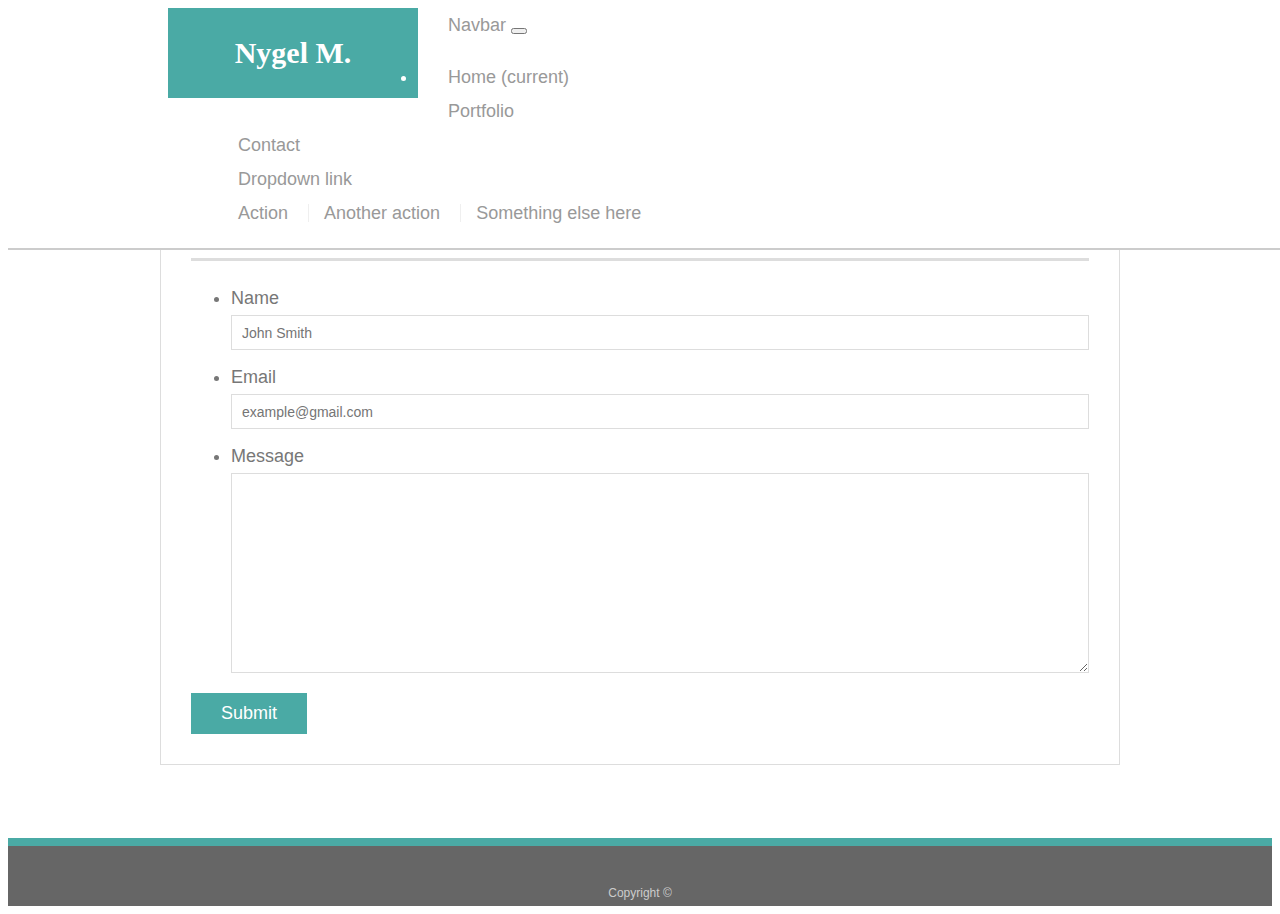
<file: contact.html>
<!DOCTYPE html>
<html>

<head>
    <meta charset="utf-8" />
    <meta http-equiv="X-UA-Compatible" content="IE=edge">
    <title>Page Title</title>
    <meta name="viewport" content="width=device-width, initial-scale=1">
    <link rel="stylesheet" type="text/css" href="assets/css/style.css" />
    <link rel="stylesheet" href="https://stackpath.bootstrapcdn.com/bootstrap/4.2.1/css/bootstrap.min.css" integrity="sha384-GJzZqFGwb1QTTN6wy59ffF1BuGJpLSa9DkKMp0DgiMDm4iYMj70gZWKYbI706tWS"
        crossorigin="anonymous">

</head>

<body>
    <header id="masthead">
        <div class="container">
            <a href="index.html" id="logo">Nygel M. Porterfield</a>
            <!-- bootstrap Nav -->
            <div class="NavBar">
                <nav class="navbar navbar-expand-lg navbar-light bg-light">
                    <a class="navbar-brand" href="#">Navbar</a>
                    <button class="navbar-toggler" type="button" data-toggle="collapse" data-target="#navbarNavDropdown"
                        aria-controls="navbarNavDropdown" aria-expanded="false" aria-label="Toggle navigation">
                        <span class="navbar-toggler-icon"></span>
                    </button>
                    <div class="collapse navbar-collapse" id="navbarNavDropdown">
                        <ul class="navbar-nav">
                            <li class="nav-item active">
                                <a class="nav-link" href="index.html">Home <span class="sr-only">(current)</span></a>
                            </li>
                            <li class="nav-item">
                                <a class="nav-link" href="portfolio.html">Portfolio</a>
                            </li>
                            <li class="nav-item">
                                <a class="nav-link" href="contact.html">Contact</a>
                            </li>
                            <li class="nav-item dropdown">
                                <a class="nav-link dropdown-toggle" href="#" id="navbarDropdownMenuLink" role="button"
                                    data-toggle="dropdown" aria-haspopup="true" aria-expanded="false">
                                    Dropdown link
                                </a>
                                <div class="dropdown-menu" aria-labelledby="navbarDropdownMenuLink">
                                    <a class="dropdown-item" href="#">Action</a>
                                    <a class="dropdown-item" href="#">Another action</a>
                                    <a class="dropdown-item" href="#">Something else here</a>
                                </div>
                            </li>
                        </ul>
                    </div>
                </nav>
            </div>
            <!-- Nav end -->
        </div>
    </header>

    <div id="main-container" class="container">
        <section class="main-section">
            <h1>Contact</h1>

            <form id="contact-form">
                <ul>
                    <li>
                        <label for="name">Name</label>
                        <input type="text" id="name" name="name" placeholder="John Smith" required="required">
                    </li>
                    <li>
                        <label for="email">Email</label>
                        <input type="email" id="email" name="email" placeholder="example@gmail.com" required="required">
                    </li>
                    <li>
                        <label for="message">Message</label>
                        <textarea id="message" name="message" required="required"></textarea>
                    </li>
                </ul>
                <input type="submit">
            </form>

        </section>

    </div>

    <footer>
        <div class="container">
            Copyright &copy;
        </div>
    </footer>
</body>

</html>
</file>
<file: assets/css/style.css>
body {
    font-family: Arial, "Helvetica Neue", Helvetica, sans-serif;
    font-size: 18px;
    line-height: 34px;
    color: #777777;
  }
  
  * {
    box-sizing: border-box;
  }
  
  /* general */
  
  .container {
    width: 100%;
    max-width: 960px;
    margin: 0 auto;
    clear: both;
  }
  
  h1,
  h2,
  h3,
  p {
    margin-bottom: 20px;
  }
  
  p:last-child {
    margin-bottom: 0;
  }
  
  h1,
  h2,
  h3 {
    font-family: Georgia, Times, "Times New Roman", serif;
    font-weight: 700;
    color: #4aaaa5;
  }
  
  h1 {
    padding-bottom: 20px;
    font-size: 30px;
    line-height: 49px;
    border-bottom: 3px solid #dddddd;
  }
  
  h2,
  h3 {
    font-size: 22px;
  }
  
  /* header */
  
  #masthead {
    position: fixed;
    z-index: 99;
    width: 100%;
    margin: 0 0 30px;
    overflow: auto;
    color: #ffffff;
    background: #ffffff;
    border-bottom: 2px solid #cccccc;
  }
  
  #logo {
    float: left;
    width: 250px;
    height: 90px;
    font-family: Georgia, Times, "Times New Roman", serif;
    font-size: 30px;
    font-weight: 700;
    line-height: 90px;
    color: #ffffff;
    text-align: center;
    text-decoration: none;
    background: #4aaaa5;
  }
  
  #NavBar {
    float: right;
    margin-top: 25px;
  }
  
  nav a {
    display: inline-block;
    padding-left: 15px;
    margin-left: 15px;
    line-height: 18px;
    color: #999;
    text-decoration: none;
    border-left: 1px solid #efefef;
  }
  
  nav a:first-child {
    border-left: 0 none;
  }
  
  /* footer */
  
  footer {
    padding: 30px 0;
    clear: both;
    font-size: 12px;
    color: #ffffff;
    color: #cccccc;
    text-align: center;
    background: #666666;
    border-top: 8px solid #4aaaa5;
    height: 50px;
  }
  
  h3, h2 {
    padding-bottom: 20px;
    margin-bottom: 15px;
    line-height: 22px;
    border-bottom: 2px solid #eeeeee;
  }
  
  /* main */
  
  #main-container {
    padding-top: 130px;
    min-height: calc(100vh - 70px);
  }
  
  .main-section {
    float: left;
    width: 100%;
    max-width: 960px;
    padding: 30px;
    margin: 0 0 40px;
    background: #ffffff;
    border: 1px solid #dddddd;
  }
  
  /* portfolio page */
  
  .work {
    position: relative;
    float: left;
    width: 274px;
    margin: 20px 0 25px;
    overflow: auto;
  }
  
  .work:nth-child(even) {
    margin-right: 40px;
  }
  
  .work img {
    width: 100%;
    border: 0 none;
    opacity: 0.8;
  }
  
  .work h3 {
    position: absolute;
    bottom: 20px;
    width: 100%;
    padding: 15px;
    margin-bottom: 0;
    font-weight: 300;
    line-height: 30px;
    color: #ffffff;
    text-align: center;
    background: #4aaaa5;
    border-bottom: 0;
  }
  

  .auth-image {
    float: left;
    width: 200px;
    height: auto;
    margin-top: 10px;
    margin-right: 25px;
  }
  
  /* contact page */
  
  #contact-form ul {
    margin-bottom: 20px;
  }
  
  #contact-form li {
    margin-bottom: 10px;
  }
  
  label,
  input[type=text],
  input[type=email],
  textarea {
    display: block;
    width: 100%;
  }
  
  input[type=text],
  input[type=email],
  textarea {
    height: 35px;
    padding: 0 10px;
    font-size: 14px;
    border: 1px solid #dddddd;
  }
  
  textarea {
    height: 200px;
  }
  
  input[type=submit] {
    padding: 10px 30px;
    font-size: 18px;
    color: #ffffff;
    cursor: pointer;
    background: #4aaaa5;
    border: 0 none;}

@media screen and (max-width:1200px){
  body {background-color:white;width:100%; padding-left: 1px;padding-right:1px;color: white;border-color: slategray;border: slategray;border-style: solid;}
  .main-section {background-color:white;width:100%; padding-left: 1px;padding-right:1px;color: black;border-color:slategray;}
  #logo {background-color: #4aaaa5;color: white;}
  h3 {background-color: white;}

@media screen and (max-width:900px) {
    body {background-color: black;width:100%; padding-left: 1px;padding-right:1px;color: white;border-color: slategray;border: slategray;border-style: solid;}
    .main-section {background-color:black;width:100%; padding-left: 1px;padding-right:1px;color: white;border-color:slategray;}
    #logo {background-color: black;color:white;}
    h3 {background-color: black;color:white;}
    #work {float: left;width:50%;}
};

  @media screen and (max-width:768px){
    body {background-color:black;width:100%; padding-left: 1px;padding-right:1px;color: white;border-color: slategray;border: slategray;border-style: solid;}
    .main-section {background-color:black;width:100%; padding-left: 1px;padding-right:1px;color: white;border-color:slategray;}
    #logo {background-color: black;color: white;}
    h3 {background-color: black;}

@media screen and (max-width:480px){
  body {background-color:black;width:100%; padding-left: 1px;padding-right:1px;color: white;border-color: slategray;border: slategray;border-style: solid;}
  .main-section {background-color:black;width:100%; padding-left: 1px;padding-right:1px;color: white;border-color:slategray;}
  #logo {background-color: black;color: white;}
  h3 {background-color: black}
</file>
